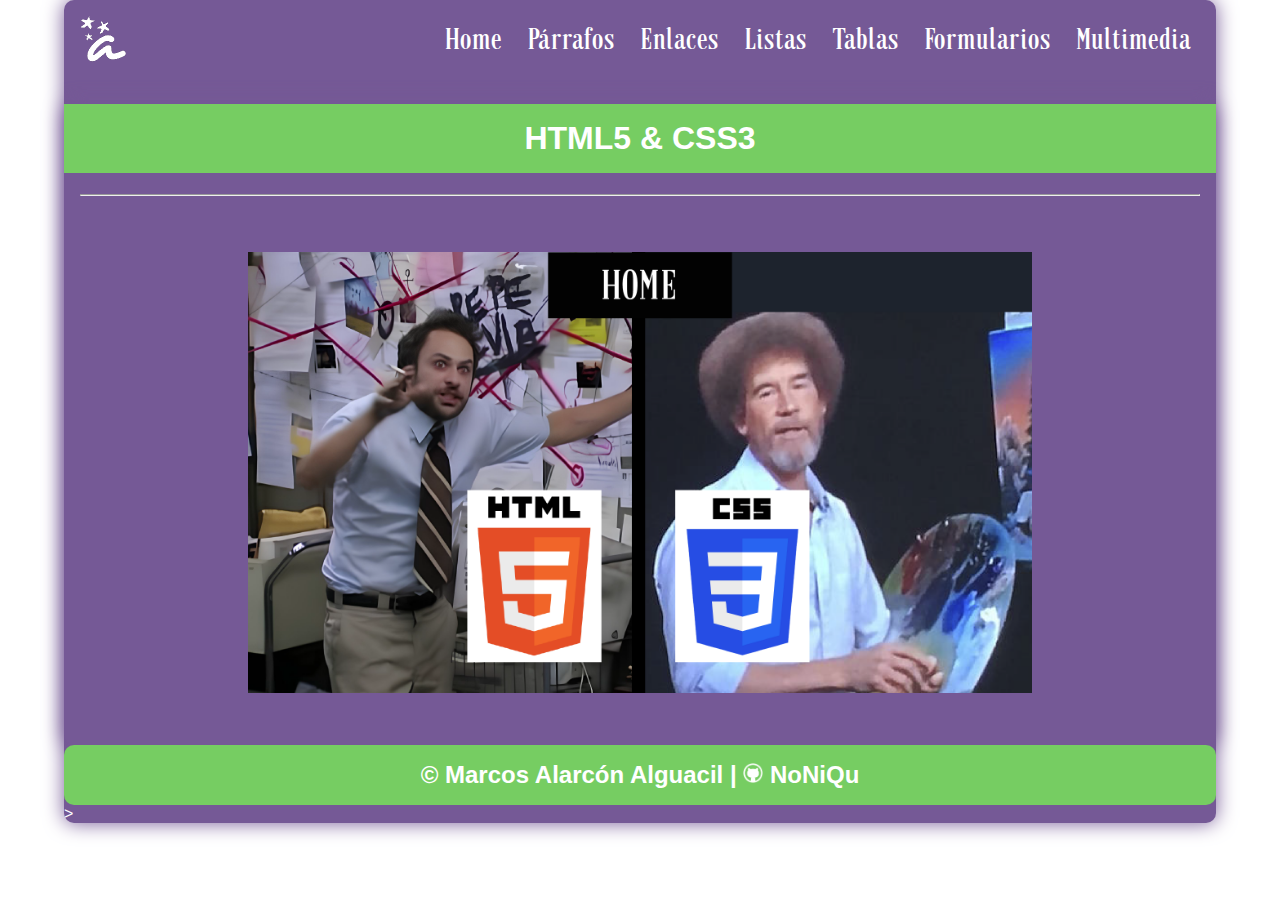
<file: index.html>
<!DOCTYPE html>
<html lang="en">

<head>
    <meta charset="UTF-8">
    <meta name="viewport" content="width=device-width, initial-scale=1.0">
    <title>Curso HTML5-CSS3</title>
    <link rel="stylesheet" href="css/style.css">
</head>
<body>
    <div class="container shadow">
        <header>
            <div class="row align-items-center">
                <div class="col-3"><img src="img/logoazar12.png" alt="logo" width="50"></div>
                <div class="col-9">
                    <span id="btnmenu" onclick="opendrawer()">&#9776;</span>
                    <nav id="menu">
                        <ul class="text-right">
                            <li>
                                <a href="index.html">
                                    Home
                                </a>
                            </li>
                            <li>
                                <a href="parrafos.html">
                                    Párrafos
                                </a>
                            </li>
                            <li>
                                <a href="enlaces.html">
                                    Enlaces
                                </a>
                            </li>
                            <li>
                                <a href="listas.html">
                                    Listas
                                </a>
                            </li>
                            <li>
                                <a href="tablas.html">
                                    Tablas
                                </a>
                            </li>
                            <li>
                                <a href="formularios.html">
                                    Formularios
                                </a>
                            </li>
                            <li>
                                <a href="multimedia.html">
                                    Multimedia
                                </a>
                            </li>
                        </ul>
                    </nav>
                </div>
            </div>
        </header>
        <main class="shadow">
            <div>
                <h1 class="text-center bg-verde text-white py-3">HTML5 & CSS3</h1>
            </div>
            <div class="px-3">
                <hr>
            </div>
            <div class="p-3">
                <div id="Home" class="py-3">
                <p class="text-center"><img src="img/portada.png" alt="logo" width="70%"></p>
                </div>
            </div>
        </main>
        <footer>
            <h2 class="bg-verde text-center text-white py-3">&copy; Marcos Alarcón Alguacil | <img src="img/logo.png" alt="logo" width="20"> NoNiQu</h2>>
        </footer>
    </div>
    <script>
        function opendrawer() {
            document.getElementById('menu').style.display = 'block';
            document.getElementById('menu').style.witdh = '100%';
        }
    </script>
</body>

</html>
</file>
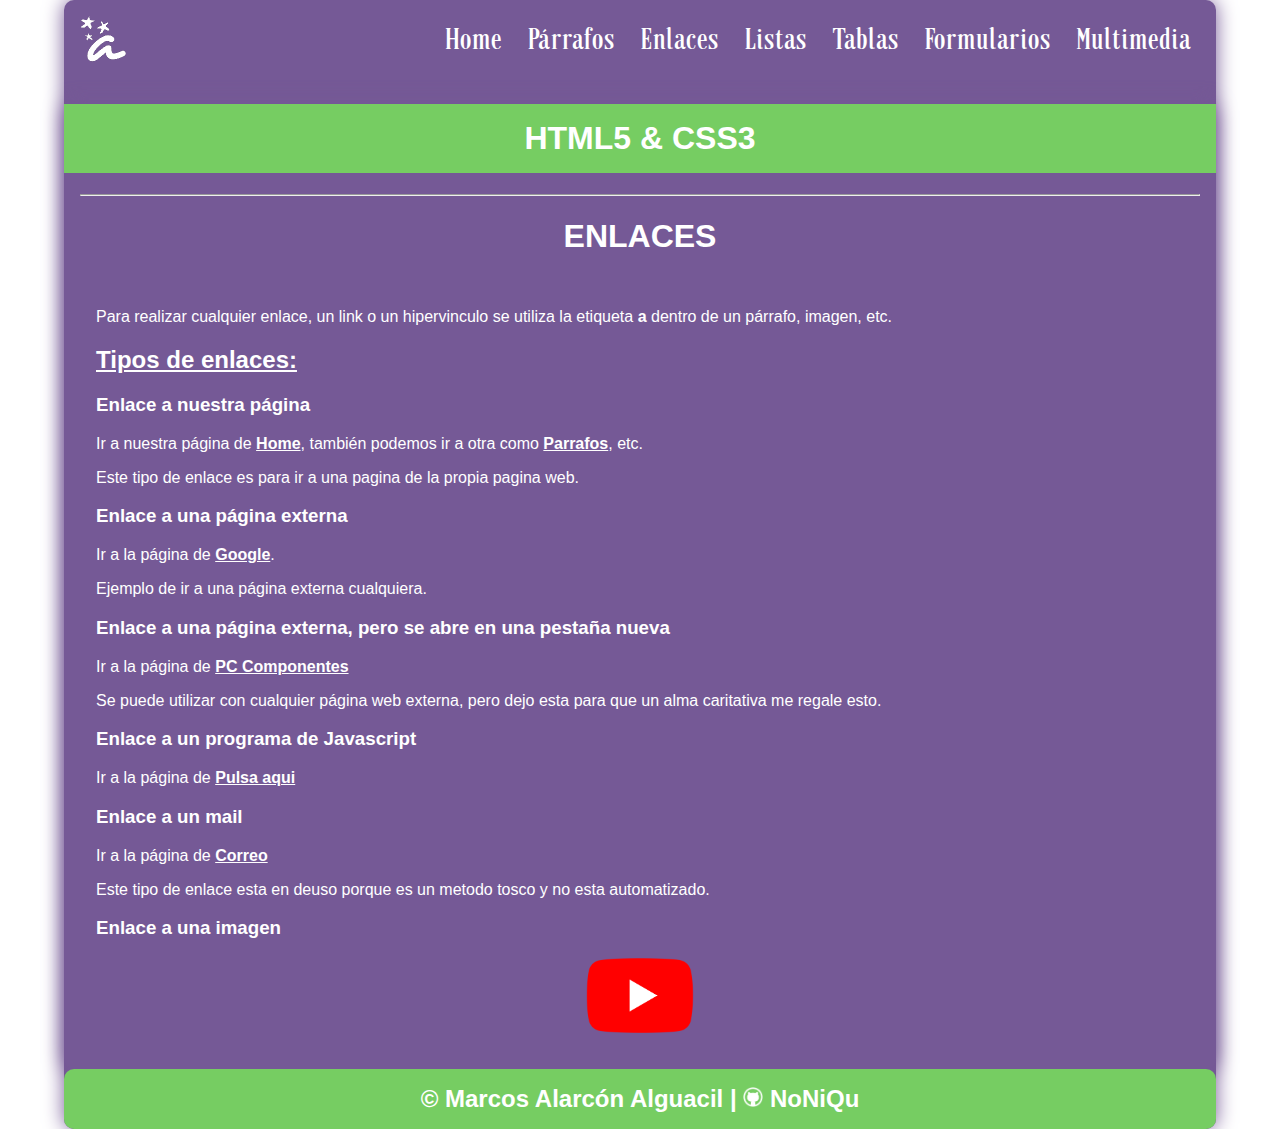
<file: enlaces.html>
<!DOCTYPE html>
<html lang="en">

<head>
    <meta charset="UTF-8">
    <meta name="viewport" content="width=device-width, initial-scale=1.0">
    <title>Curso HTML5-CSS3</title>
    <link rel="stylesheet" href="css/style.css">
</head>

<body>
    <div class="container shadow">
        <header>
            <div class="row align-items-center">
                <div class="col-3"><img src="img/logoazar12.png" alt="logo" width="50"></div>
                <div class="col-9">
                    <span id="btnmenu" onclick="opendrawer()">&#9776;</span>
                    <nav id="menu">
                        <ul class="text-right">
                            <li>
                                <a href="index.html">
                                    Home
                                </a>
                            </li>
                            <li>
                                <a href="parrafos.html">
                                    Párrafos
                                </a>
                            </li>
                            <li>
                                <a href="enlaces.html">
                                    Enlaces
                                </a>
                            </li>
                            <li>
                                <a href="listas.html">
                                    Listas
                                </a>
                            </li>
                            <li>
                                <a href="tablas.html">
                                    Tablas
                                </a>
                            </li>
                            <li>
                                <a href="formularios.html">
                                    Formularios
                                </a>
                            </li>
                            <li>
                                <a href="multimedia.html">
                                    Multimedia
                                </a>
                            </li>
                        </ul>
                    </nav>
                </div>
            </div>
        </header>
        <main class="shadow">
            <div>
                <h1 class="text-center bg-verde text-white py-3">HTML5 & CSS3</h1>
            </div>
            <div class="px-3">
                <hr>
            </div>
            <div class="px-3">
                <div id="Home" class="px-3">
                    <h1 class="text-center">ENLACES</h1>
                    <div class="py-3">
                        <p>Para realizar cualquier enlace, un link o un hipervinculo se utiliza la etiqueta
                            <strong>a</strong> dentro de un párrafo, imagen, etc.
                        </p>
                        <h2 class="text-subrayado">Tipos de enlaces:</h2>
                        <h3>Enlace a nuestra página</h3>
                        <p>Ir a nuestra página de <a href="index.html"><strong class="text-subrayado">Home</strong></a>,
                            también podemos ir a otra como <a href="parrafos.html"><strong
                                    class="text-subrayado">Parrafos</strong></a>, etc.</p>
                        <p>Este tipo de enlace es para ir a una pagina de la propia pagina web.</p>
                        <h3>Enlace a una página externa</h3>
                        <p>Ir a la página de <a href="https://www.google.es"><strong
                                    class="text-subrayado">Google</strong>.</a></p>
                        <p>Ejemplo de ir a una página externa cualquiera.</p>
                        <h3>Enlace a una página externa, pero se abre en una pestaña nueva</h3>
                        <p>Ir a la página de <a
                                href="https://www.pccomponentes.com/gigabyte-geforce-rtx-4090-windforce-24gb-gddr6x-dlss3"
                                target="_blank"><strong class="text-subrayado">PC Componentes</strong></a></p>
                        <p>Se puede utilizar con cualquier página web externa, pero dejo esta para que un alma
                            caritativa me regale esto.</p>
                        <h3>Enlace a un programa de Javascript</h3>
                        <p>Ir a la página de <a href="javascript:alert('Quiero dormir')"><strong
                                    class="text-subrayado">Pulsa aqui</strong></a></p>
                        <h3>Enlace a un mail</h3>
                        <p>Ir a la página de <a href="mailto:webmaster@azarquiel.es"><strong
                                    class="text-subrayado">Correo</strong></a></p>
                        <p>Este tipo de enlace esta en deuso porque es un metodo tosco y no esta automatizado.</p>
                        <h3>Enlace a una imagen</h3>
                        <p class="text-center"></a><a href="https://www.youtube.com"><img src="img/Youtube_logo.png"
                                    alt="logoyt" width="10%"></a></p>
                    </div>
                </div>
            </div>
        </main>
        <footer>
            <h2 class="bg-verde text-center text-white py-3">&copy; Marcos Alarcón Alguacil | <img src="img/logo.png" alt="logo" width="20"> NoNiQu</h2>
        </footer>
    </div>
    <script>
        function opendrawer() {
            document.getElementById('menu').style.display = 'block';
            document.getElementById('menu').style.witdh = '100%';
        }
    </script>
</body>

</html>
</file>
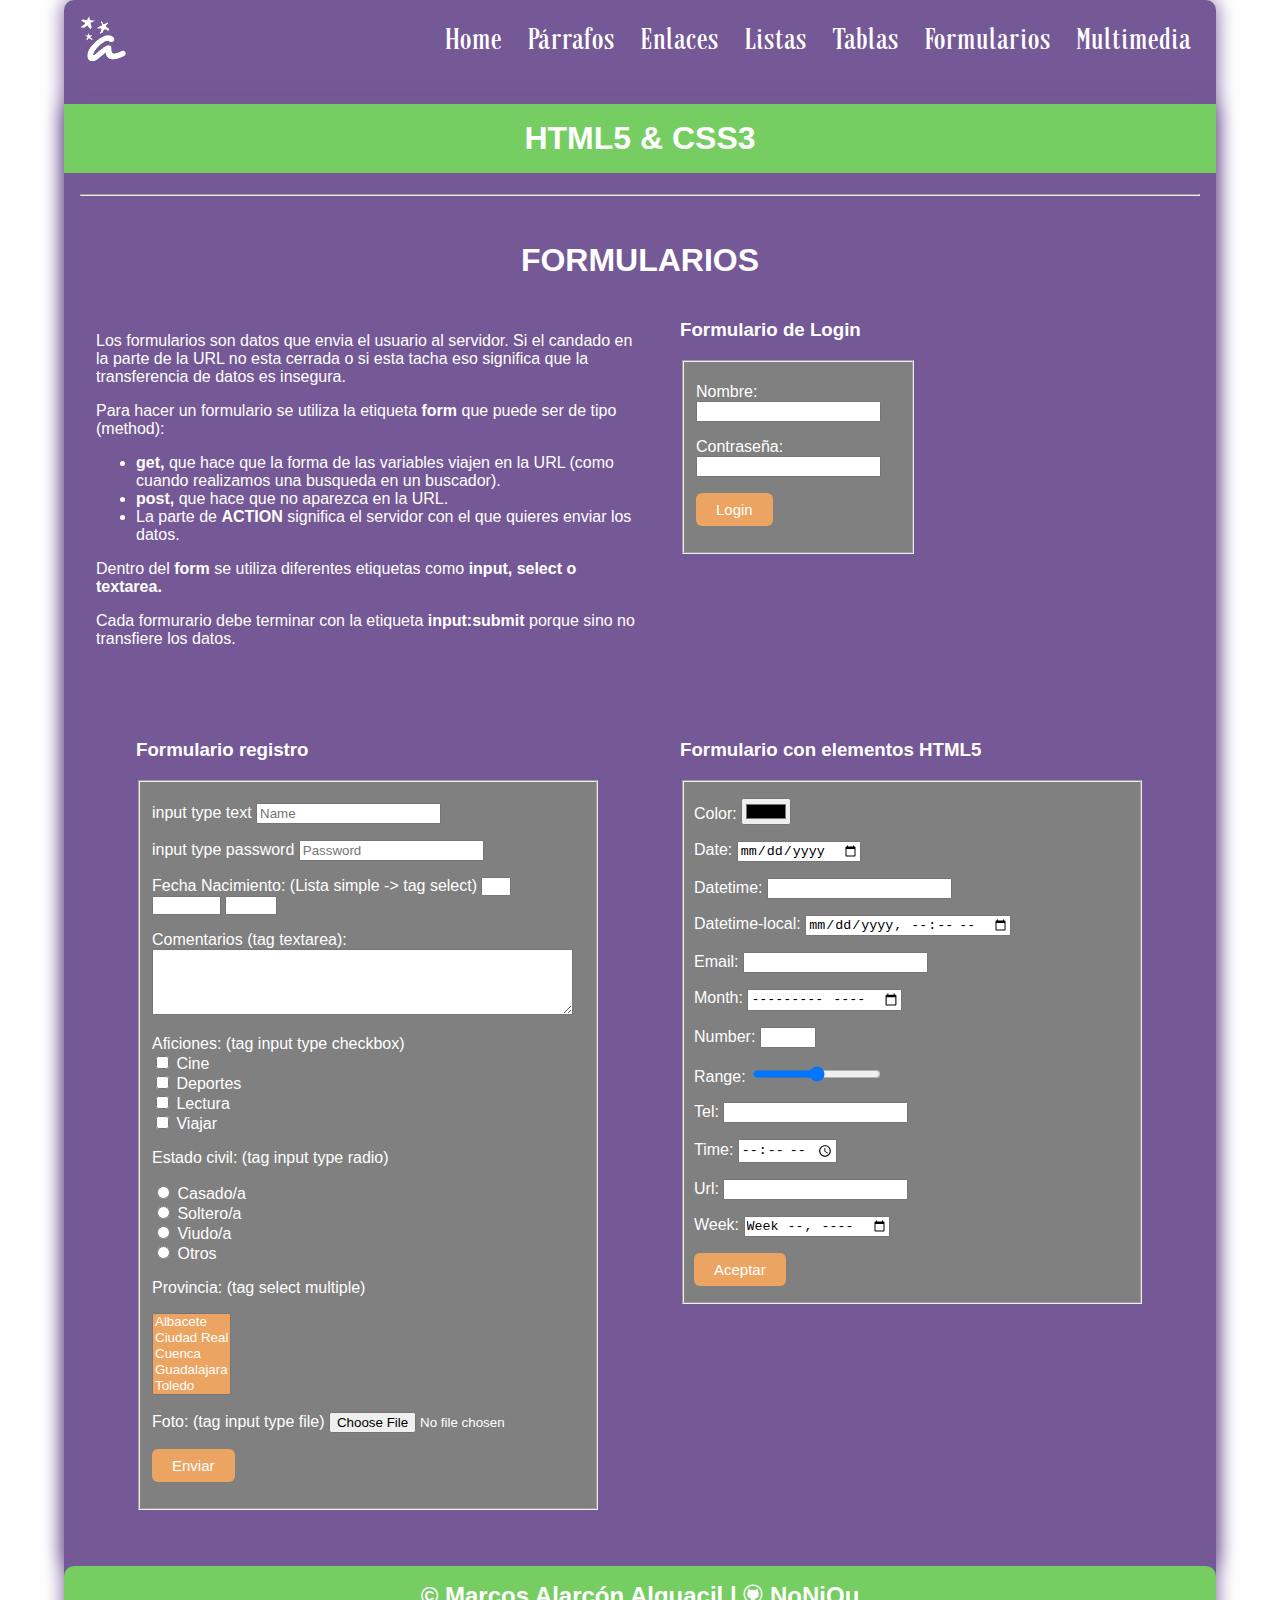
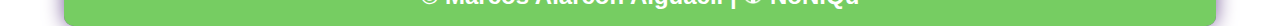
<file: formularios.html>
<!DOCTYPE html>
<html lang="en">

<head>
    <meta charset="UTF-8">
    <meta name="viewport" content="width=device-width, initial-scale=1.0">
    <title>Curso HTML5-CSS3</title>
    <link rel="stylesheet" href="css/style.css">
</head>

<body>
    <div class="container shadow">
        <header>
            <div class="row align-items-center">
                <div class="col-3"><img src="img/logoazar12.png" alt="logo" width="50"></div>
                <div class="col-9">
                    <span id="btnmenu" onclick="opendrawer()">&#9776;</span>
                    <nav id="menu">
                        <ul class="text-right">
                            <li>
                                <a href="index.html">
                                    Home
                                </a>
                            </li>
                            <li>
                                <a href="parrafos.html">
                                    Párrafos
                                </a>
                            </li>
                            <li>
                                <a href="enlaces.html">
                                    Enlaces
                                </a>
                            </li>
                            <li>
                                <a href="listas.html">
                                    Listas
                                </a>
                            </li>
                            <li>
                                <a href="tablas.html">
                                    Tablas
                                </a>
                            </li>
                            <li>
                                <a href="formularios.html">
                                    Formularios
                                </a>
                            </li>
                            <li>
                                <a href="multimedia.html">
                                    Multimedia
                                </a>
                            </li>
                        </ul>
                    </nav>
                </div>
            </div>


        </header>
        <main class="shadow">
            <div>
                <h1 class="text-center bg-verde text-white py-3">HTML5 & CSS3</h1>
            </div>
            <div class="px-3">
                <hr>
            </div>
            <div class="p-3">
                <div id="formularios" class="px-3">
                    <h1 class="text-center">FORMULARIOS</h1>
                    <div class="py-3 fizq">
                        <p>Los formularios son datos que envia el usuario al servidor. Si el candado en la parte de la
                            URL
                            no esta cerrada o si esta tacha eso significa que la transferencia de datos es insegura.</p>
                        <p>Para hacer un formulario se utiliza la etiqueta <strong>form</strong> que puede ser de tipo
                            (method):</p>
                        <ul>
                            <li><strong>get,</strong> que hace que la forma de las variables viajen en la URL (como
                                cuando
                                realizamos una busqueda en un buscador).</li>
                            <li><strong>post,</strong> que hace que no aparezca en la URL.</li>
                            <li>La parte de <strong>ACTION</strong> significa el servidor con el que quieres enviar los
                                datos.</li>
                        </ul>
                        <p>Dentro del <strong>form</strong> se utiliza diferentes etiquetas como <strong>input, select o
                                textarea.</strong></p>
                        <p>Cada formurario debe terminar con la etiqueta <strong>input:submit</strong> porque sino no
                            transfiere los datos.</p>
                    </div>
                    <form action="nosehacer.php" method="get" class="form-login">
                        <h3>Formulario de Login</h3>
                        <fieldset class="bg-grey">
                            <p>Nombre: <input type="text" name="nombre" id="" class="text-black"></p>
                            <p>Contraseña: <input type="password" name="clave" id="" class="text-black"></p>
                            <p><input type="submit" value="Login" class="btn btn-blue"></p>
                        </fieldset>
                    </form>
                    <div class="cb"></div>
                    <form action="nosehacer.php" method="get" class="form-registro">
                        <h3>Formulario registro</h3>
                        <fieldset class="bg-grey">
                            <p><label for="">input type text</label>
                                <input type="text" name="nombre" id="" placeholder="Name" class="text-black">
                            </p>
                            <p><label for="">input type password</label>
                                <input type="password" name="clave" id="" placeholder="Password" class="text-black">
                            </p>
                            <p>Fecha Nacimiento: (Lista simple -> tag select)
                                <select name="dia" id="">
                                    <option value="1">1</option class="text-black">
                                    <option value="1">2</option class="text-black">
                                    <option value="3">3</option class="text-black">
                                </select>
                                <select name="mes" id="">
                                    <option value="1">Enero</option class="text-black">
                                    <option value="2">Febrero</option class="text-black">
                                    <option value="3">Marzo</option class="text-black">
                                    <option value="4">Abril</option class="text-black">
                                </select>
                                <select name="anio" id="">
                                    <option value="2001">2001</option class="text-black">
                                    <option value="2002">2002</option class="text-black">
                                </select>
                            <p>Comentarios (tag textarea):<br><textarea name="comentarios" id="" class="text-black"
                                    cols="50" rows="4"></textarea></p>
                            <p>Aficiones: (tag input type checkbox)<br>
                                <input type="checkbox" name="cine" id="" class="text-black"> Cine <br>
                                <input type="checkbox" name="deportes" id="" class="text-black"> Deportes <br>
                                <input type="checkbox" name="lectura" id="" class="text-black"> Lectura <br>
                                <input type="checkbox" name="viajar" id="" class="text-black"> Viajar <br>
                            </p>
                            <p>Estado civil: (tag input type radio)</p>
                            <input type="radio" name="ec" id="" class="text-black"> Casado/a <br>
                            <input type="radio" name="ec" id="" class="text-black"> Soltero/a <br>
                            <input type="radio" name="ec" id="" class="text-black"> Viudo/a <br>
                            <input type="radio" name="ec" id="" class="text-black"> Otros <br>
                            </p>
                            <p>Provincia: (tag select multiple)<br></p>
                            <select name="provincia" id="" class="bg-orange" multiple size="5">
                                <option value="1">Albacete</option>
                                <option value="1">Ciudad Real</option>
                                <option value="3">Cuenca</option>
                                <option value="1">Guadalajara</option>
                                <option value="1">Toledo</option>
                            </select>
                            <p>Foto: (tag input type file) <input type="file" name="foto" id=""></p>
                            <p><input type="submit" value="Enviar" class="btn btn-blue"></p>
                    </form>
                    </fieldset>
                    <form action="nosehacer.php" method="post" class="form-html5">
                        <h3>Formulario con elementos HTML5</h3>
                        <fieldset class="bg-grey">
                            <p><label for="">Color:</label> <input type="color" name="color" id="" class="text-black">
                            </p>
                            <p><label for="">Date:</label> <input type="date" name="date" id="" class="text-black"></p>
                            <p><label for="">Datetime:</label> <input type="datetime" name="datetime" id=""
                                    class="text-black"></p>
                            <p><label for="">Datetime-local:</label> <input type="datetime-local" name="datetime-local"
                                    id="" class="text-black"></p>
                            <p><label for="">Email:</label> <input type="email" name="email" id="" class="text-black">
                            </p>
                            <p><label for="">Month:</label> <input type="month" name="month" id="" class="text-black">
                            </p>
                            <p><label for="">Number:</label> <input type="number" name="number" id="" step="2" min="10"
                                    max="30" class="text-black"></p>
                            <p><label for="">Range:</label> <input type="range" name="range" id="" step="2" min="10"
                                    max="30" class="text-black"></p>
                            <p><label for="">Tel:</label> <input type="tel" name="tel" id="" class="text-black"></p>
                            <p><label for="">Time:</label> <input type="time" name="time" id="" class="text-black"></p>
                            <p><label for="">Url:</label> <input type="url" name="url" id="" class="text-black"></p>
                            <p><label for="">Week:</label> <input type="week" name="week" id="" class="text-black"></p>
                            <p><input type="submit" value="Aceptar" id="" class="btn btn-red" class="text-black"></p>
                        </fieldset>
                    </form>
                    <div class="cb"></div>
                </div>
            </div>

        </main>
        <footer>
            <h2 class="bg-verde text-center text-white py-3">&copy; Marcos Alarcón Alguacil | <img src="img/logo.png" alt="logo" width="20"> NoNiQu</h2>
        </footer>
    </div>
    <script>
        function opendrawer() {
            document.getElementById('menu').style.display = 'block';
            document.getElementById('menu').style.witdh = '100%';
        }
    </script>
</body>

</html>
</file>
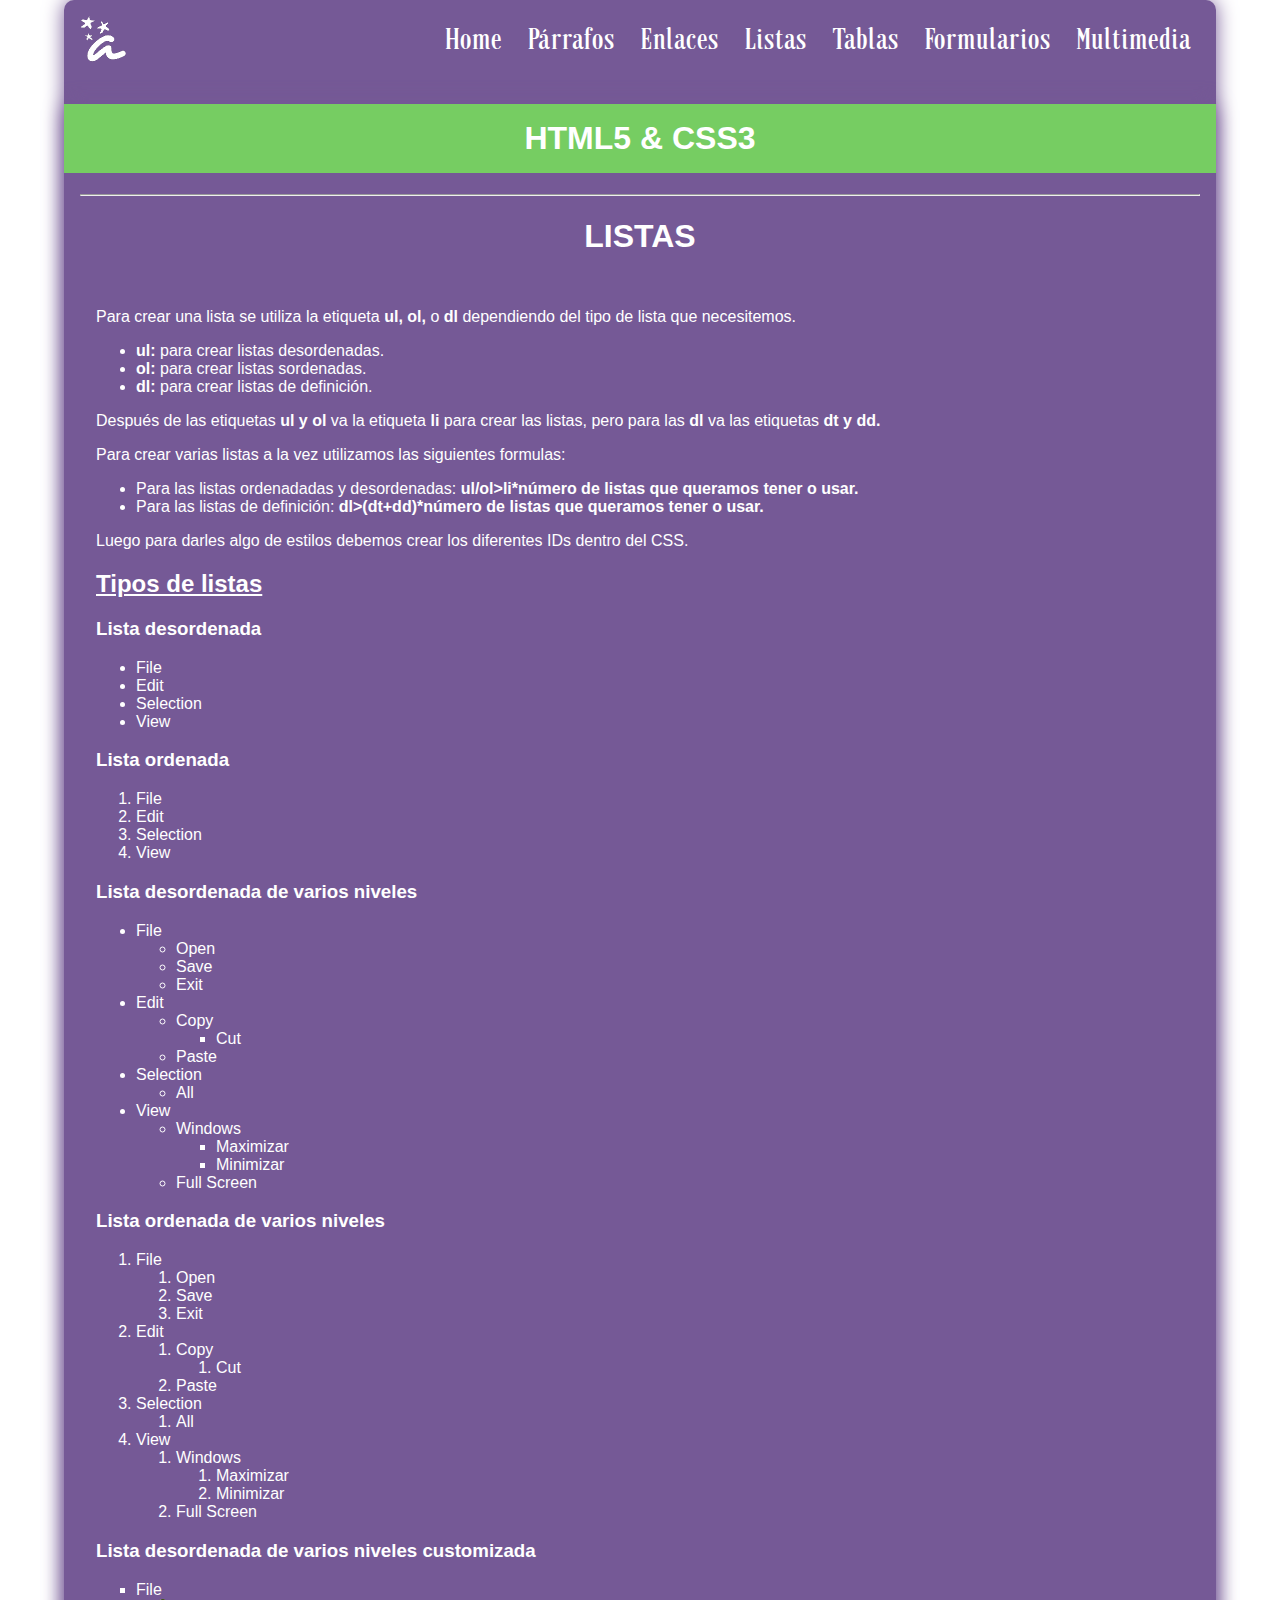
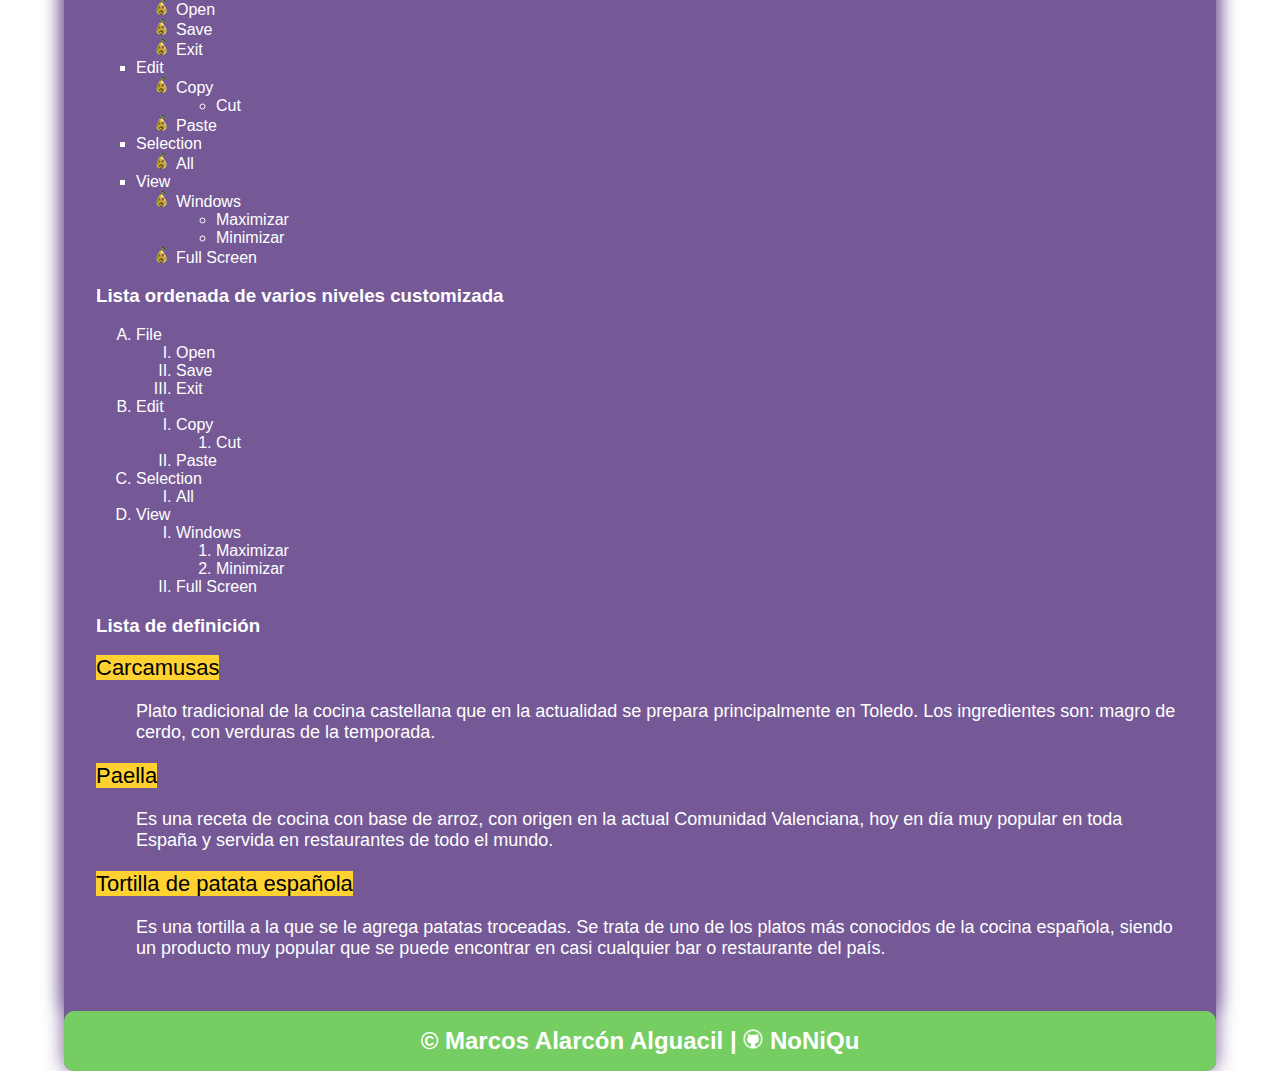
<file: listas.html>
<!DOCTYPE html>
<html lang="en">

<head>
    <meta charset="UTF-8">
    <meta name="viewport" content="width=device-width, initial-scale=1.0">
    <title>Curso HTML5-CSS3</title>
    <link rel="stylesheet" href="css/style.css">
</head>

<body>
    <div class="container shadow">
        <header>
            <div class="row align-items-center">
                <div class="col-3"><img src="img/logoazar12.png" alt="logo" width="50"></div>
                <div class="col-9">
                    <span id="btnmenu" onclick="opendrawer()">&#9776;</span>
                    <nav id="menu">
                        <ul class="text-right">
                            <li>
                                <a href="index.html">
                                    Home
                                </a>
                            </li>
                            <li>
                                <a href="parrafos.html">
                                    Párrafos
                                </a>
                            </li>
                            <li>
                                <a href="enlaces.html">
                                    Enlaces
                                </a>
                            </li>
                            <li>
                                <a href="listas.html">
                                    Listas
                                </a>
                            </li>
                            <li>
                                <a href="tablas.html">
                                    Tablas
                                </a>
                            </li>
                            <li>
                                <a href="formularios.html">
                                    Formularios
                                </a>
                            </li>
                            <li>
                                <a href="multimedia.html">
                                    Multimedia
                                </a>
                            </li>
                        </ul>
                    </nav>
                </div>
            </div>


        </header>
        <main class="shadow">
            <div>
                <h1 class="text-center bg-verde text-white py-3">HTML5 & CSS3</h1>
            </div>
            <div class="px-3">
                <hr>
            </div>
            <div class="px-3">
                <div id="listas" class="px-3">
                    <h1 class="text-center">LISTAS</h1>
                    <div class="py-3">
                        <P>Para crear una lista se utiliza la etiqueta <strong>ul,</strong> <strong>ol,</strong> o
                            <strong>dl</strong> dependiendo del tipo de lista que necesitemos.
                        <ul>
                            <li><strong>ul:</strong> para crear listas desordenadas.</li>
                            <li><strong>ol:</strong> para crear listas sordenadas.</li>
                            <li><strong>dl:</strong> para crear listas de definición.</li>
                        </ul>
                        </P>
                        <p>Después de las etiquetas <strong>ul y ol</strong> va la etiqueta <strong>li</strong> para
                            crear
                            las listas, pero para las <strong>dl</strong> va las etiquetas <strong>dt y dd.</strong></p>
                        <p>Para crear varias listas a la vez utilizamos las siguientes formulas:
                        <ul>
                            <li>Para las listas ordenadadas y desordenadas: <strong>ul/ol>li*número de listas que
                                    queramos
                                    tener o usar.</strong></li>
                            <li>Para las listas de definición: <strong>dl>(dt+dd)*número de listas que queramos tener o
                                    usar.</strong></li>
                        </ul>
                        </p>
                        <p>Luego para darles algo de estilos debemos crear los diferentes IDs dentro del CSS.</p>
                        <h2 class="text-subrayado">Tipos de listas</h2>
                        <h3>Lista desordenada</h3>
                        <ul>
                            <li>File</li>
                            <li>Edit</li>
                            <li>Selection</li>
                            <li>View</li>
                        </ul>
                        <h3>Lista ordenada</h3>
                        <ol>
                            <li>File</li>
                            <li>Edit</li>
                            <li>Selection</li>
                            <li>View</li>
                        </ol>
                        <h3>Lista desordenada de varios niveles</h3>
                        <ul>
                            <li>File
                                <ul>
                                    <li>Open</li>
                                    <li>Save</li>
                                    <li>Exit</li>
                                </ul>
                            </li>
                            <li>Edit
                                <ul>
                                    <li>Copy
                                        <ul>
                                            <li>Cut</li>
                                        </ul>
                                    </li>
                                    <li>Paste</li>
                                </ul>
                            </li>
                            <li>Selection
                                <ul>
                                    <li>All</li>
                                </ul>
                            </li>
                            <li>View
                                <ul>
                                    <li>Windows
                                        <ul>
                                            <li>Maximizar</li>
                                            <li>Minimizar</li>
                                        </ul>
                                    </li>
                                    <li>Full Screen</li>
                                </ul>
                            </li>
                        </ul>
                        <h3>Lista ordenada de varios niveles</h3>
                        <ol>
                            <li>File
                                <ol>
                                    <li>Open</li>
                                    <li>Save</li>
                                    <li>Exit</li>
                                </ol>
                            </li>
                            <li>Edit
                                <ol>
                                    <li>Copy
                                        <ol>
                                            <li>Cut</li>
                                        </ol>
                                    </li>
                                    <li>Paste</li>
                                </ol>
                            </li>
                            <li>Selection
                                <ol>
                                    <li>All</li>
                                </ol>
                            </li>
                            <li>View
                                <ol>
                                    <li>Windows
                                        <ol>
                                            <li>Maximizar</li>
                                            <li>Minimizar</li>
                                        </ol>
                                    </li>
                                    <li>Full Screen</li>
                                </ol>
                            </li>
                        </ol>
                        <h3>Lista desordenada de varios niveles customizada</h3>
                        <div id="ulcustom">
                            <ul>
                                <li>File
                                    <ul>
                                        <li>Open</li>
                                        <li>Save</li>
                                        <li>Exit</li>
                                    </ul>
                                </li>
                                <li>Edit
                                    <ul>
                                        <li>Copy
                                            <ul>
                                                <li>Cut</li>
                                            </ul>
                                        </li>
                                        <li>Paste</li>
                                    </ul>
                                </li>
                                <li>Selection
                                    <ul>
                                        <li>All</li>
                                    </ul>
                                </li>
                                <li>View
                                    <ul>
                                        <li>Windows
                                            <ul>
                                                <li>Maximizar</li>
                                                <li>Minimizar</li>
                                            </ul>
                                        </li>
                                        <li>Full Screen</li>
                                    </ul>
                                </li>
                            </ul>
                        </div>
                        <h3>Lista ordenada de varios niveles customizada</h3>
                        <div id="olcustom">
                            <ol>
                                <li>File
                                    <ol>
                                        <li>Open</li>
                                        <li>Save</li>
                                        <li>Exit</li>
                                    </ol>
                                </li>
                                <li>Edit
                                    <ol>
                                        <li>Copy
                                            <ol>
                                                <li>Cut</li>
                                            </ol>
                                        </li>
                                        <li>Paste</li>
                                    </ol>
                                </li>
                                <li>Selection
                                    <ol>
                                        <li>All</li>
                                    </ol>
                                </li>
                                <li>View
                                    <ol>
                                        <li>Windows
                                            <ol>
                                                <li>Maximizar</li>
                                                <li>Minimizar</li>
                                            </ol>
                                        </li>
                                        <li>Full Screen</li>
                                    </ol>
                                </li>
                            </ol>
                        </div>
                        <h3>Lista de definición</h3>
                        <div>
                            <dl>
                                <dt>Carcamusas</dt>
                                <dd>Plato tradicional de la cocina castellana que en la actualidad se prepara
                                    principalmente en Toledo. Los ingredientes son: magro de cerdo, con verduras de la
                                    temporada.</dd>
                                <dt>Paella</dt>
                                <dd>Es una receta de cocina con base de arroz, con origen en la actual Comunidad
                                    Valenciana, hoy en día muy popular en toda España y servida en restaurantes de todo
                                    el mundo.</dd>
                                <dt>Tortilla de patata española</dt>
                                <dd>Es una tortilla a la que se le agrega patatas troceadas. Se trata de uno de los
                                    platos más conocidos de la cocina española, siendo un producto muy popular que se
                                    puede encontrar en casi cualquier bar o restaurante del país.​</dd>
                            </dl>
                        </div>
                    </div>
                </div>
            </div>
        </main>
        <footer>
            <h2 class="bg-verde text-center text-white py-3">&copy; Marcos Alarcón Alguacil | <img src="img/logo.png" alt="logo" width="20"> NoNiQu</h2>
        </footer>
    </div>
    <script>
        function opendrawer() {
            document.getElementById('menu').style.display = 'block';
            document.getElementById('menu').style.witdh = '100%';
        }
    </script>
</body>

</html>
</file>
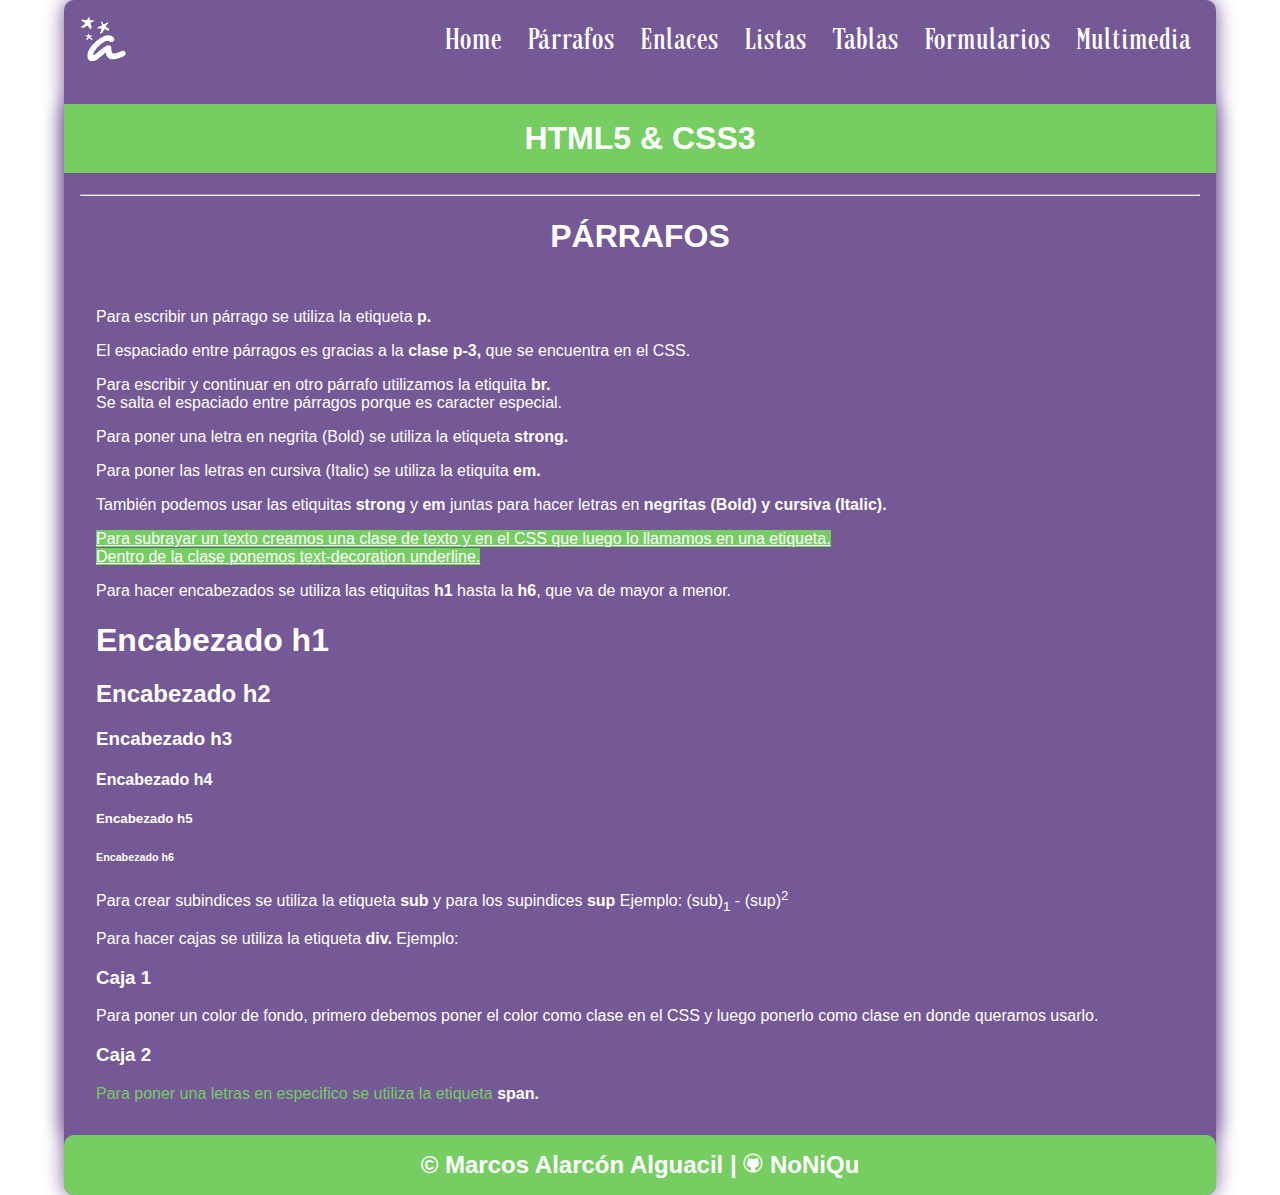
<file: parrafos.html>
<!DOCTYPE html>
<html lang="en">

<head>
    <meta charset="UTF-8">
    <meta name="viewport" content="width=device-width, initial-scale=1.0">
    <title>Curso HTML5-CSS3</title>
    <link rel="stylesheet" href="css/style.css">
</head>

<body>
    <div class="container shadow">
        <header>
            <div class="row align-items-center">
                <div class="col-3"><img src="img/logoazar12.png" alt="logo" width="50"></div>
                <div class="col-9">
                    <span id="btnmenu" onclick="opendrawer()">&#9776;</span>
                    <nav id="menu">
                        <ul class="text-right">
                            <li>
                                <a href="index.html">
                                    Home
                                </a>
                            </li>
                            <li>
                                <a href="parrafos.html">
                                    Párrafos
                                </a>
                            </li>
                            <li>
                                <a href="enlaces.html">
                                    Enlaces
                                </a>
                            </li>
                            <li>
                                <a href="listas.html">
                                    Listas
                                </a>
                            </li>
                            <li>
                                <a href="tablas.html">
                                    Tablas
                                </a>
                            </li>
                            <li>
                                <a href="formularios.html">
                                    Formularios
                                </a>
                            </li>
                            <li>
                                <a href="multimedia.html">
                                    Multimedia
                                </a>
                            </li>
                        </ul>
                    </nav>
                </div>
            </div>
        </header>
        <main class="shadow">
            <div>
                <h1 class="text-center bg-verde text-white py-3">HTML5 & CSS3</h1>
            </div>
            <div class="px-3">
                <hr>
            </div>
            <div class="px-3">
                <div id="parrafos" class="px-3">
                    <h1 class="text-center text-colour">PÁRRAFOS</h1>
                    <div class="py-3">
                        <p>Para escribir un párrago se utiliza la etiqueta <strong>p.</strong></p>
                        <p>El espaciado entre párragos es gracias a la <strong>clase p-3,</strong> que se encuentra en
                            el CSS.</p>
                        <p>Para escribir y continuar en otro párrafo utilizamos la etiquita <strong>br.</strong> <br> Se
                            salta el espaciado entre párragos porque es caracter especial.</br></p>
                        <p>Para poner una letra en negrita (Bold) se utiliza la etiqueta <strong>strong.</strong></p>
                        <p>Para poner las letras en cursiva (Italic) se utiliza la etiquita <strong>em.</strong></p>
                        <p>También podemos usar las etiquitas <strong>strong</strong> y <strong>em</strong> juntas para
                            hacer letras en <strong>negritas (Bold) y cursiva (Italic).</strong></p>
                        <p class="text-subrayado bg-magentO">Para subrayar un texto creamos una clase de texto y en el
                            CSS que luego lo llamamos en una etiqueta.<br> Dentro de la clase ponemos text-decoration
                            underline.</br></p>
                        <p>Para hacer encabezados se utiliza las etiquitas <strong>h1</strong> hasta la
                            <strong>h6</strong>, que va de mayor a menor.</p>
                        <h1> Encabezado h1 </h1>
                        <h2> Encabezado h2 </h2>
                        <h3> Encabezado h3 </h3>
                        <h4> Encabezado h4 </h4>
                        <h5> Encabezado h5 </h5>
                        <h6> Encabezado h6 </h6>
                        <p>Para crear subindices se utiliza la etiqueta <strong>sub</strong> y para los supindices
                            <strong>sup</strong> Ejemplo: (sub)<sub>1</sub> - (sup)<sup>2</sup> </p>
                        <p>Para hacer cajas se utiliza la etiqueta <strong>div.</strong> Ejemplo:</p>
                        <div>
                            <h3>Caja 1</h3>
                        </div>
                        <p>Para poner un color de fondo, primero debemos poner el color como clase en el CSS y luego
                            ponerlo como clase en donde queramos usarlo.</p>
                        <div>
                            <h3>Caja 2</h3>
                        </div>
                        <p><span class="text-mangetO">Para poner una letras en especifico se utiliza la etiqueta
                                <strong>span.</strong></span></p>
                    </div>
                </div>
            </div>
        </main>
        <footer>
            <h2 class="bg-verde text-center text-white py-3">&copy; Marcos Alarcón Alguacil | <img src="img/logo.png" alt="logo" width="20"> NoNiQu</h2>
        </footer>
    </div>
    <script>
        function opendrawer() {
            document.getElementById('menu').style.display = 'block';
            document.getElementById('menu').style.witdh = '100%';
        }
    </script>
</body>

</html>
</file>
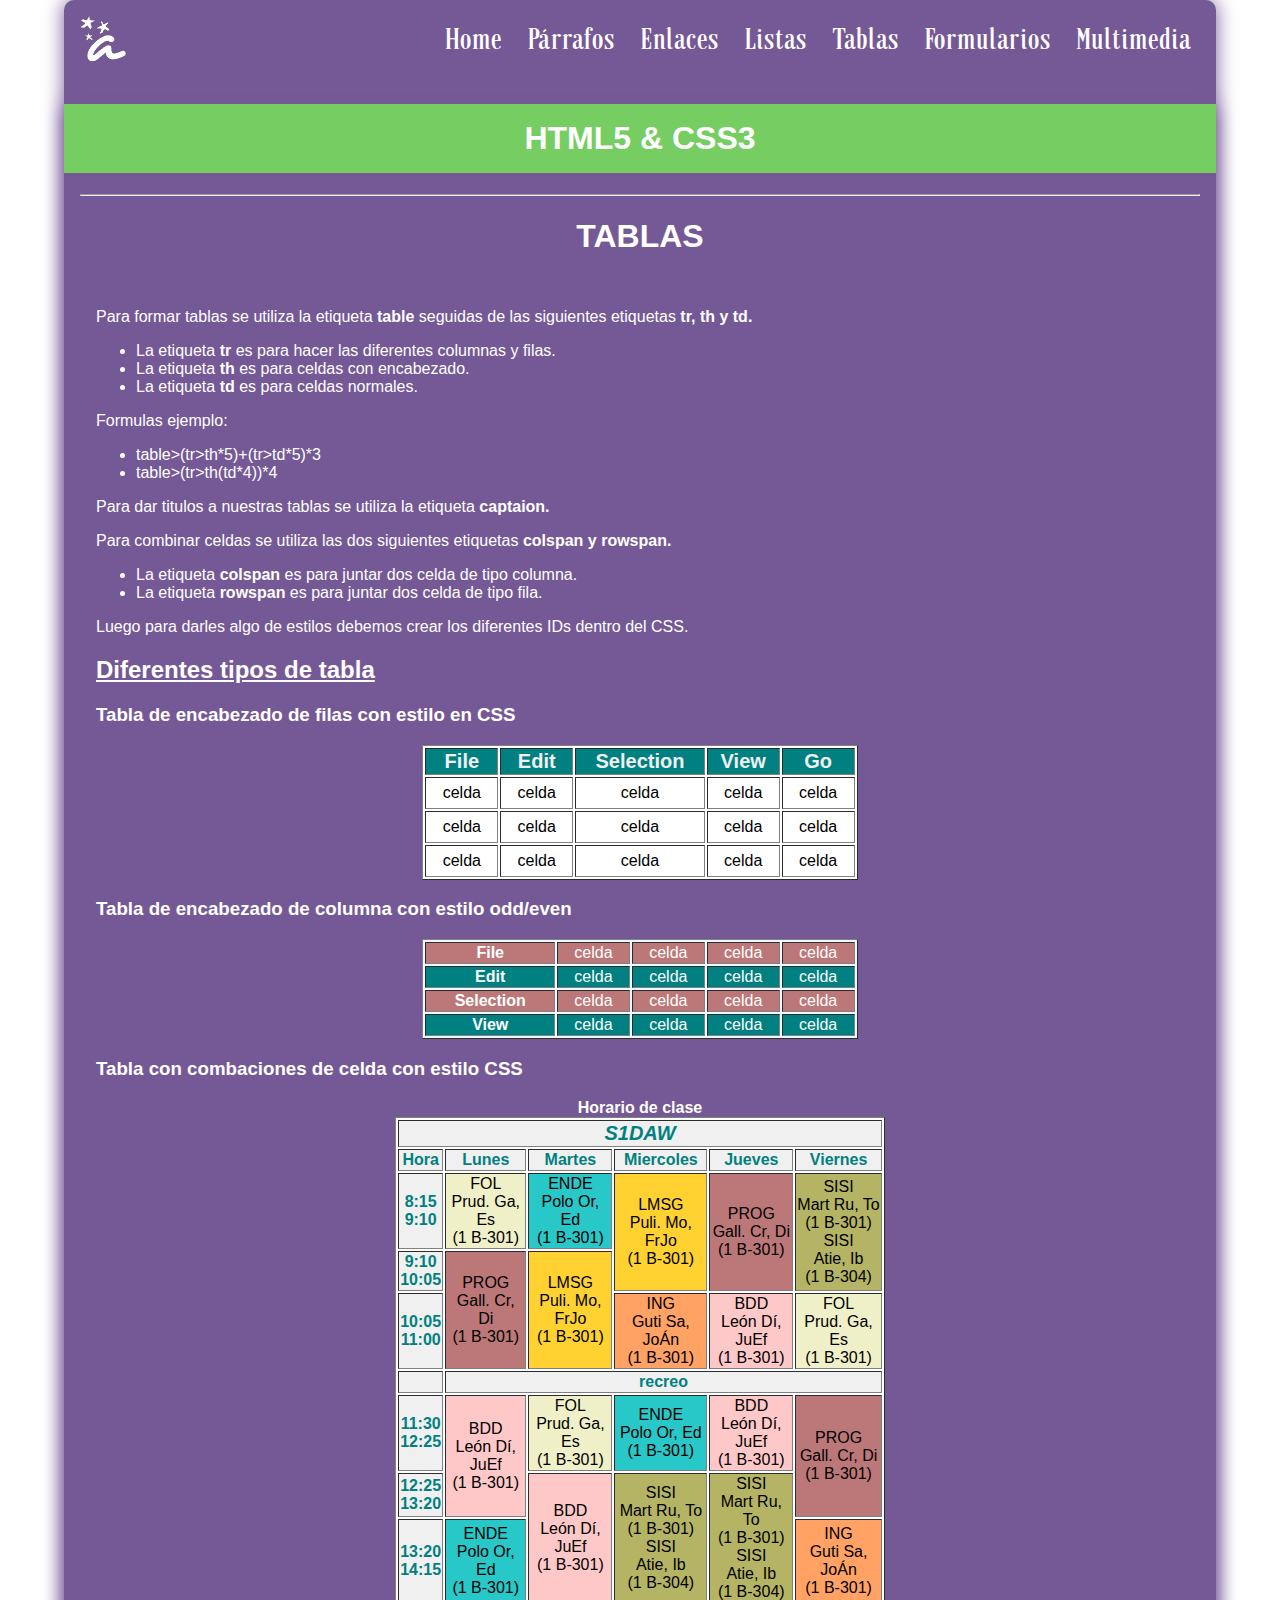
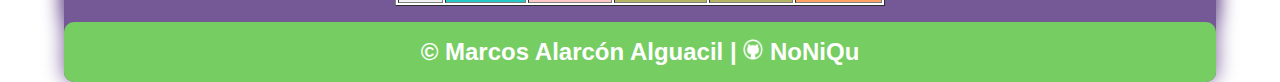
<file: tablas.html>
<!DOCTYPE html>
<html lang="en">

<head>
    <meta charset="UTF-8">
    <meta name="viewport" content="width=device-width, initial-scale=1.0">
    <title>Curso HTML5-CSS3</title>
    <link rel="stylesheet" href="css/style.css">
</head>

<body>
    <div class="container shadow">
        <header>
            <div class="row align-items-center">
                <div class="col-3"><img src="img/logoazar12.png" alt="logo" width="50"></div>
                <div class="col-9">
                    <span id="btnmenu" onclick="opendrawer()">&#9776;</span>
                    <nav id="menu">
                        <ul class="text-right">
                            <li>
                                <a href="index.html">
                                    Home
                                </a>
                            </li>
                            <li>
                                <a href="parrafos.html">
                                    Párrafos
                                </a>
                            </li>
                            <li>
                                <a href="enlaces.html">
                                    Enlaces
                                </a>
                            </li>
                            <li>
                                <a href="listas.html">
                                    Listas
                                </a>
                            </li>
                            <li>
                                <a href="tablas.html">
                                    Tablas
                                </a>
                            </li>
                            <li>
                                <a href="formularios.html">
                                    Formularios
                                </a>
                            </li>
                            <li>
                                <a href="multimedia.html">
                                    Multimedia
                                </a>
                            </li>
                        </ul>
                    </nav>
                </div>
            </div>


        </header>
        <main class="shadow">
            <div>
                <h1 class="text-center bg-verde text-white py-3">HTML5 & CSS3</h1>
            </div>
            <div class="px-3">
                <hr>
            </div>
            <div class="px-3">
                <div id="tablas" class="px-3">
                    <h1 class="text-center">TABLAS</h1>
                    <div class="py-3">
                        <p> Para formar tablas se utiliza la etiqueta <strong>table</strong> seguidas de las siguientes
                            etiquetas <strong>tr, th y td.</strong></p>
                        <ul>
                            <li>La etiqueta <strong>tr</strong> es para hacer las diferentes columnas y filas.</li>
                            <li>La etiqueta <strong>th</strong> es para celdas con encabezado.</li>
                            <li>La etiqueta <strong>td</strong> es para celdas normales.</li>
                        </ul>
                        <p>Formulas ejemplo:</p>
                        <ul>
                            <li>table>(tr>th*5)+(tr>td*5)*3</li>
                            <li>table>(tr>th(td*4))*4</li>
                        </ul>
                        <p>Para dar titulos a nuestras tablas se utiliza la etiqueta <strong>captaion.</strong></p>
                        <p>Para combinar celdas se utiliza las dos siguientes etiquetas <strong>colspan y
                                rowspan.</strong></p>
                        <ul>
                            <li>La etiqueta <strong>colspan</strong> es para juntar dos celda de tipo columna.</li>
                            <li>La etiqueta <strong>rowspan</strong> es para juntar dos celda de tipo fila.</li>
                        </ul>
                        <p>Luego para darles algo de estilos debemos crear los diferentes IDs dentro del CSS.</p>
                        <h2 class="text-subrayado">Diferentes tipos de tabla</h2>
                        <h3>Tabla de encabezado de filas con estilo en CSS</h3>
                        <table border="1" class="tcentro2 text-center">
                            <tr>
                                <th>File</th>
                                <th>Edit</th>
                                <th>Selection</th>
                                <th>View</th>
                                <th>Go</th>
                            </tr>
                            <tr>
                                <td>celda</td>
                                <td>celda</td>
                                <td>celda</td>
                                <td>celda</td>
                                <td>celda</td>
                            </tr>
                            <tr>
                                <td>celda</td>
                                <td>celda</td>
                                <td>celda</td>
                                <td>celda</td>
                                <td>celda</td>
                            </tr>
                            <tr>
                                <td>celda</td>
                                <td>celda</td>
                                <td>celda</td>
                                <td>celda</td>
                                <td>celda</td>
                            </tr>
                        </table>
                        <h3>Tabla de encabezado de columna con estilo odd/even</h3>
                        <table border="1" class=" tcentro3 text-center">
                            <tr>
                                <th>File</th>
                                <td>celda</td>
                                <td>celda</td>
                                <td>celda</td>
                                <td>celda</td>
                            </tr>
                            <tr>
                                <th>Edit</th>
                                <td>celda</td>
                                <td>celda</td>
                                <td>celda</td>
                                <td>celda</td>
                            </tr>
                            <tr>
                                <th>Selection</th>
                                <td>celda</td>
                                <td>celda</td>
                                <td>celda</td>
                                <td>celda</td>
                            </tr>
                            <tr>
                                <th>View</th>
                                <td>celda</td>
                                <td>celda</td>
                                <td>celda</td>
                                <td>celda</td>
                            </tr>
                        </table>
                        <h3>Tabla con combaciones de celda con estilo CSS</h3>
                        <table border="1" class="tcentro text-center">
                            <caption><strong>Horario de clase</strong></caption>
                            <tr>
                                <th colspan="6" class="bg-claseBASE2">S1DAW</th>
                            </tr>
                            <tr>
                                <th class="bg-claseBASE">Hora</th>
                                <th class="bg-claseBASE">Lunes</th>
                                <th class="bg-claseBASE">Martes</th>
                                <th class="bg-claseBASE">Miercoles</th>
                                <th class="bg-claseBASE">Jueves</th>
                                <th class="bg-claseBASE">Viernes</th>
                            </tr>
                            <tr>
                                <th class="bg-claseBASE">8:15<br>9:10</th>
                                <td class="bg-claseFOL">FOL<br>Prud. Ga, Es<br>(1 B-301)</td>
                                <td class="bg-claseENDE">ENDE<br>Polo Or, Ed<br>(1 B-301)</td>
                                <td rowspan="2" class="bg-claseLMSG">LMSG<br>Puli. Mo, FrJo<br>(1 B-301)</td>
                                <td rowspan="2" class="bg-clasePROG">PROG<br>Gall. Cr, Di<br>(1 B-301)</td>
                                <td rowspan="2" class="bg-claseSISI">SISI<br>Mart Ru, To<br>(1 B-301)<br>SISI<br>Atie,
                                    Ib<br>(1 B-304)</td>
                            </tr>
                            <tr>
                                <th class="bg-claseBASE">9:10<br>10:05</th>
                                <td rowspan="2" class="bg-clasePROG">PROG<br>Gall. Cr, Di<br>(1 B-301)</td>
                                <td rowspan="2" class="bg-claseLMSG">LMSG<br>Puli. Mo, FrJo<br>(1 B-301)</td>
                            </tr>
                            <tr>
                                <th class="bg-claseBASE">10:05<br>11:00</th>
                                <td class="bg-claseING">ING<br>Guti Sa, JoÁn<br>(1 B-301)</td>
                                <td class="bg-claseBDD">BDD<br>León Dí, JuEf<br>(1 B-301)</td>
                                <td class="bg-claseFOL">FOL<br>Prud. Ga, Es<br>(1 B-301)</td>
                            </tr>
                            <tr>
                                <td class="bg-claseBASE2"></td>
                                <th colspan="5" class="bg-claseBASE">recreo</th>
                            </tr>
                            <tr>
                                <th class="bg-claseBASE">11:30<br>12:25</th>
                                <td rowspan="2" class="bg-claseBDD">BDD<br>León Dí, JuEf<br>(1 B-301)</td>
                                <td class="bg-claseFOL">FOL<br>Prud. Ga, Es<br>(1 B-301)</td>
                                <td class="bg-claseENDE">ENDE<br>Polo Or, Ed<br>(1 B-301)</td>
                                <td class="bg-claseBDD">BDD<br>León Dí, JuEf<br>(1 B-301)</td>
                                <td rowspan="2" class="bg-clasePROG">PROG<br>Gall. Cr, Di<br>(1 B-301)</td>
                            </tr>
                            <tr>
                                <th class="bg-claseBASE">12:25<br>13:20</th>
                                <td rowspan="2" class="bg-claseBDD">BDD<br>León Dí, JuEf<br>(1 B-301)</td>
                                <td rowspan="2" class="bg-claseSISI">SISI<br>Mart Ru, To<br>(1 B-301)<br>SISI<br>Atie,
                                    Ib<br>(1 B-304)</td>
                                <td rowspan="2" class="bg-claseSISI">SISI<br>Mart Ru, To<br>(1 B-301)<br>SISI<br>Atie,
                                    Ib<br>(1 B-304)</td>
                            </tr>
                            <tr>
                                <th class="bg-claseBASE">13:20<br>14:15</th>
                                <td class="bg-claseENDE">ENDE<br>Polo Or, Ed<br>(1 B-301)</td>
                                <td class="bg-claseING">ING<br>Guti Sa, JoÁn<br>(1 B-301)</td>
                            </tr>
                        </table>
                    </div>
                </div>
            </div>
        </main>
        <footer>
            <h2 class="bg-verde text-center text-white py-3">&copy; Marcos Alarcón Alguacil | <img src="img/logo.png" alt="logo" width="20"> NoNiQu</h2>
        </footer>
    </div>
    <script>
        function opendrawer() {
            document.getElementById('menu').style.display = 'block';
            document.getElementById('menu').style.witdh = '100%';
        }
    </script>
</body>

</html>
</file>
<file: css/style.css>
body {
    margin: 0;
    font-family: Arial, Helvetica, sans-serif;
}

*{
    box-sizing: border-box;
    color: white;
}

/* For desktop: */
.container {
    width: 90%;
    margin: 0 auto;
    background-color: #755996;
}

/* For mobile: */
@media screen and (max-width: 1000px) {
    .container {
        width: 100%;
    }
}

/* For desktop: */
.row {
    display: flex;
    justify-content: space-between;
    align-items: center;
}

/* For mobile: */
@media screen and (max-width: 1000px) {
    .row {
        flex-wrap: wrap;
    }
}

.justify-content-between {
    justify-content: space-between;
}
.align-items-center {
    align-items: center;
}

/* For desktop: */

.col-1 {
    width: 8.33%;
}
.col-2 {
    width: 16.66%;
}
.col-3 {
    width: 25%;
}
.col-4 {
    width: 33.33%;
}
.col-5 {
    width: 41.66%;
}
.col-6 {
    width: 50%;
}
.col-7 {
    width: 58.33%;
}
.col-8 {
    width: 66.66%;
}
.col-9 {
    width: 75%;
}
.col-10 {
    width: 83.33%;
}
.col-11 {
    width: 91.66%;
}
.col-12 {
    width: 100%;
}

/* For mobile: */
@media only screen and (max-width: 1000px) {
    [class*="col-"] {
        width: 100%;
    }
}

/* For desktop: */
[class*="col-"] {
    padding: 15px;
}

.shadow {
    box-shadow: 0 0 20px #755996;
    border-radius: 10px;
}

nav ul{
    padding: 0;
    margin: 0;
    list-style-type: none;
}
nav li {
    display: inline;
    padding: 10px;
    font-size: 30px;
    font-family:granaina-limpia;
}

/* For mobile: */
@media screen and (max-width: 1000px) {
    nav li {
        display: flex;
        justify-content: center;
        font-size: 20px;
    }
    nav ul {
        background-color: #76CD62;
    }
}

nav li a {
    color: rgb(255, 255, 255);
}

nav li:hover {
    background-color: #EBA462;
}

/* TEXTO */

.text-left {
    text-align: left;
}
.text-right{
    text-align: right;
}
.text-center {
    text-align: center;
}
.text-subrayado {
    text-decoration: underline;
}
a {
    text-decoration: none;
}
.p-3{
    padding: 16px;
}
.py-3 {
    padding: 16px 0;
}
.px-3 {
    padding: 0 16px;
}

/* FONDOS COLORES */

.bg-verde {
    background-color: #76CD62;
}
.bg-white {
    background-color: white;
}
.bg-magentO {
    background-color: #76CD62;
    display: inline;
}
.bg-orange{
    background-color: #EBA462;
}
.bg-grey{
    background-color: grey;
}

/* TEXTOS COLORES */

.text-red {
    color: red;
}
.text-white {
    color: white;
}
.text-yellow {
    color: yellow;
}
.text-mangetO {
    color: #76CD62;
}
.text-black {
    color: black;
}

@font-face{
    font-family: granaina-limpia;
    src:url(resources/granaina-limpia.ttf)
}

.text-

h1 {
    margin: 0;
}
footer h1 {
    border-bottom-left-radius: 10px;
}
footer h1 {
    border-bottom-right-radius: 10px;
}
footer h2 {
    margin: 0;
    border-radius: 10px;
}

/* LISTAS */

#ulcustom ul {
    list-style-type: square;
}
#ulcustom ul ul {
    list-style-image: url(../img/guilem.png);
}
#ulcustom ul ul ul {
    list-style-type: circle;
    list-style-image: none;
}
#olcustom ol {
    list-style-type: upper-alpha;
}
#olcustom ol ol {
    list-style-type: upper-roman;
}
#olcustom ol ol ol {
    list-style-type: decimal;
}
#listas dt {
    background-color: #ffd232;
    color: black;
    font-size: 22px;
    display: inline;
}
#listas dd {
    padding: 20px 0;
    font-size: 18px;
}
.tcentro {
    width: 45%;
    margin: 0 auto;
    background-color: white;
    color: black;
}
.tcentro2 {
    width: 40%;
    margin: 0 auto;
    background-color: white;
    color: black;
}
.tcentro2 th {
    background-color: #008080;
    color: #f0f0f0;
    font-size: 20px;
}
.tcentro2 td {
    padding: 6px;
    color: black;
}
.tcentro3 {
    width: 40%;
    margin: 0 auto;
    background-color: aliceblue;
}
.tcentro3 tr:nth-child(even){
    background-color: #008080;
    color: white;
}
.tcentro3 tr:nth-child(odd){
    background-color: #bc7878;
    color: white;
}
 .bg-claseBASE {
    background-color: #f0f0f0;
    color: #008080;
}
.bg-claseBASE2 {
    background-color: #f0f0f0;
    color: #008080;
    font-weight: bold;
    font-style: italic;
    font-size: 20px;
}
.bg-claseFOL {
    background-color: #f0f0c8;
    color: black;
}
.bg-clasePROG {
    background-color: #bc7878;
    color: black;
}
.bg-claseBDD {
    background-color: #ffc8c8;
    color: black;
}
.bg-claseENDE {
    background-color: #28c8c8;
    color: black;
}
.bg-claseLMSG {
    background-color: #ffd232;
    color: black;
}
.bg-claseING {
    background-color: #ffa264;
    color: black;
}
.bg-claseSISI {
    background-color: #b4b464;
    color: black;
}

/* CAJAS */

.fder{
    float: right;
    margin: 0 auto;
    width: 50%;
}
.fizq{
    float: left;
    margin: 0 auto;
    width: 50%;
}

/* FORMULARIOS */

form.form-login {
    width: 50%;
    float: right;
    padding: 0 40px;
}
form.form-registro {
    width: 50%;
    float: left;
    padding: 40px;
}
form.form-login fieldset{
    width: 50%;
}
form.form-html5 {
    width: 50%;
    float: right;
    padding: 40px;
}
form.form-html5 fieldset {
    padding: 0 10px;
}
form.form-html5 legend {
    background-color: #EBA462;
    color: white;
    padding: 8px;
    font-size: 20px;
}
form.form-html5 label {
    color: white;
}
.btn {
    border: 0;
    padding: 8px 20px;
    border-radius: 6px;
    font-size: 15px;
}
.btn-red {
    background-color: #EBA462;
    color: white;
}
.btn-blue {
    background-color: #EBA462;
    color: white;
}

.cb{
    clear: both;
}

#btnmenu {
    font-size: 40px;
    display: none;
}

/* For mobile: */
@media screen and (max-width: 1000px) {
    #btnmenu {
        display: inline;
    }
    #menu{
        display: none;
    }
}
@media screen and (max-width: 1600px) and (min-width: 1000px)  {
    #menu{
        display: block;
    }
}
</file>
